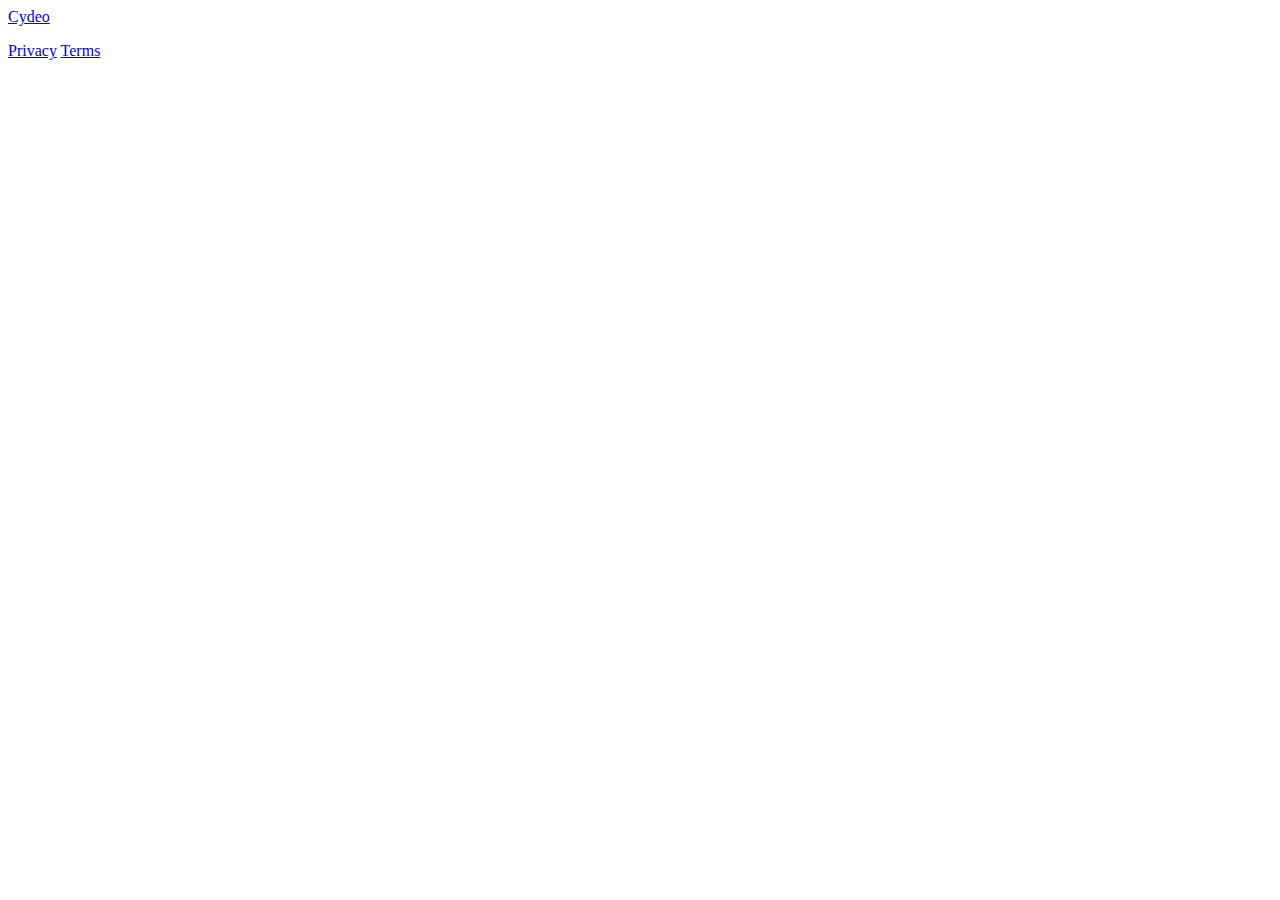
<file: Spring-09-Spring-Thymeleaf/src/main/resources/templates/fragments/index.html>
<!DOCTYPE html>
<html xmlns:th="http://www.thymeleaf.org">
<head>
    <meta charset="UTF-8">
    <title>Title</title>

</head>
<body>


<div th:fragment="main-menu">

    <a href="https://cydeo.com/">Cydeo</a>

</div>


<p th:fragment="footer-menu">
    <a href="privacy">Privacy</a>
    <a href="term and conditions">Terms</a>
</p>





</body>
</html>
</file>
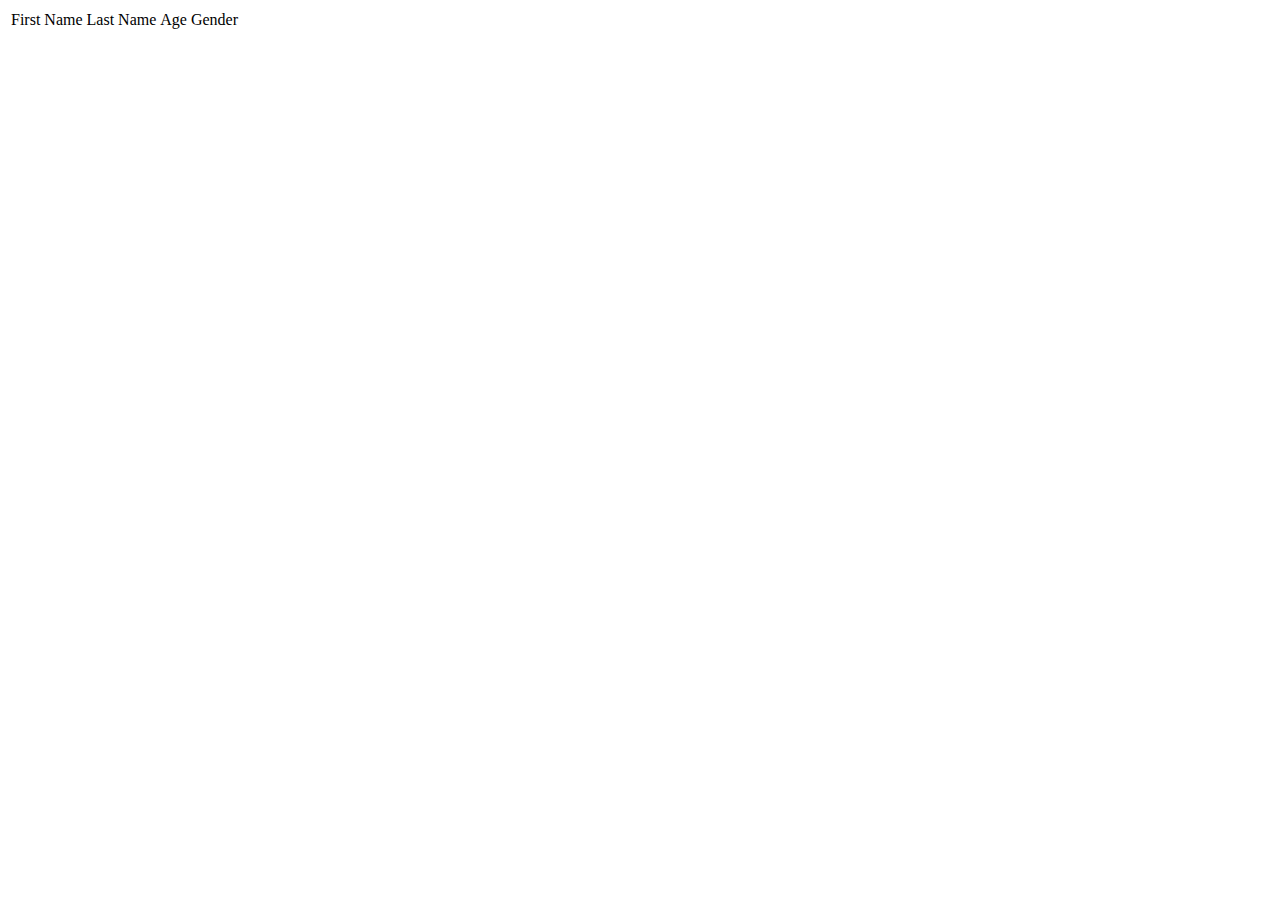
<file: Spring-08-Spring-MVC-Model/src/main/resources/templates/mentor/mentorList.html>
<!DOCTYPE html>
<html xmlns:th="http://www.thymeleaf.org">
<head>
    <meta charset="UTF-8">
    <title>Title</title>
</head>
<body>
<table>
    <thead>
    <tr>
        <td>First Name</td>
        <td>Last Name</td>
        <td>Age</td>
        <td>Gender</td>
    </tr>
    </thead>
    <tbody>
    <tr>
        <td th:text="${mentors.get(0).firstName}"></td>
        <td th:text="${mentors.get(0).lastName}"></td>
        <td th:text="${mentors.get(0).age}"></td>
        <th th:text="${mentors.get(0).gender}"></th>
    </tr>

    <tr>
        <td th:text="${mentors.get(1).firstName}"></td>
        <td th:text="${mentors.get(1).lastName}"></td>
        <td th:text="${mentors.get(1).age}"></td>
        <th th:text="${mentors.get(1).gender}"></th>
    </tr>
    <tr>
        <td th:text="${mentors.get(2).firstName}"></td>
        <td th:text="${mentors.get(2).lastName}"></td>
        <td th:text="${mentors.get(2).age}"></td>
        <th th:text="${mentors.get(2).gender}"></th>
    </tr>
    </tbody>
</table>
</body>
</html>
</file>
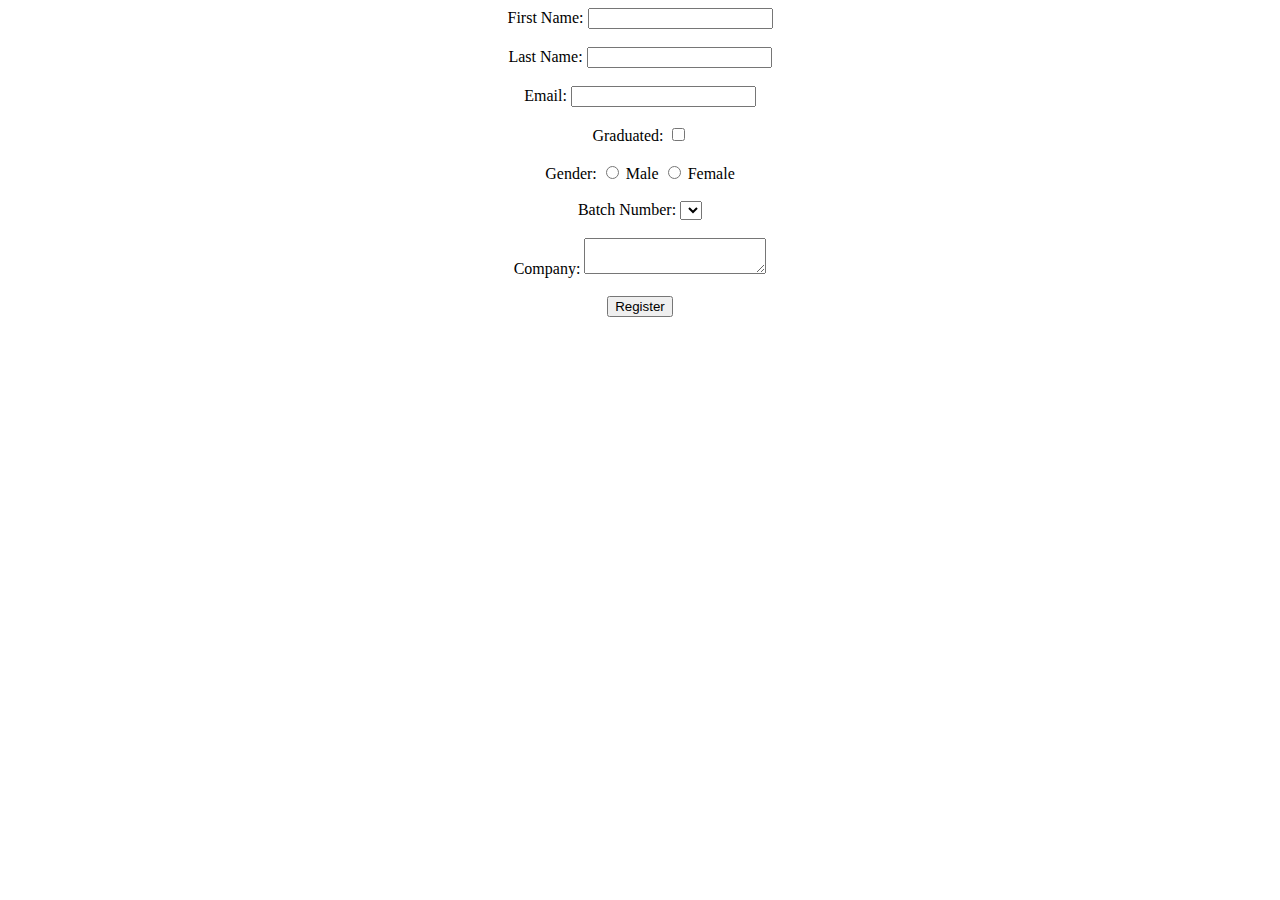
<file: Spring-09-Spring-Thymeleaf/src/main/resources/templates/mentor/mentor-register.html>
<!DOCTYPE html>
<html xmlns:th="http://www.thymeleaf.org">
<head>
    <meta charset="UTF-8">
    <title>Title</title>
</head>

<div align="center">
<body>

<form th:action="@{/mentor/confirm}"  method="post" th:object="${mentor}">

    <label>First Name:</label>
    <input type="text" id="FirstName" th:field="*{firstName}"><br>
    <br>
    <label>Last Name:</label>
    <input type="text" id="LastName" th:field="*{lastName}"><br>
    <br>
    <label>Email:</label>
    <input type="text" id="Email" th:field="*{email}"><br>
    <br>

    <label>Graduated:</label>
    <input type="checkbox" th:field="*{graduated}"><br>
    <br>
    <label>Gender:</label>
    <input type="radio" value="Male" th:field="*{gender}"> Male
    <input type="radio" value="Female" th:field="*{gender}"> Female<br>
    <br>

    <label>Batch Number:</label>
    <select th:field="*{batch}">
        <option th:each="theBatch : ${batchList}" th:value="${theBatch}" th:text="${theBatch}"></option>
    </select><br>
    <br>
    <label>Company:</label>
    <textarea th:field="*{company}"></textarea><br>
    <br>
    <button type="submit">Register</button>

</form>


</body>
</html>
</file>
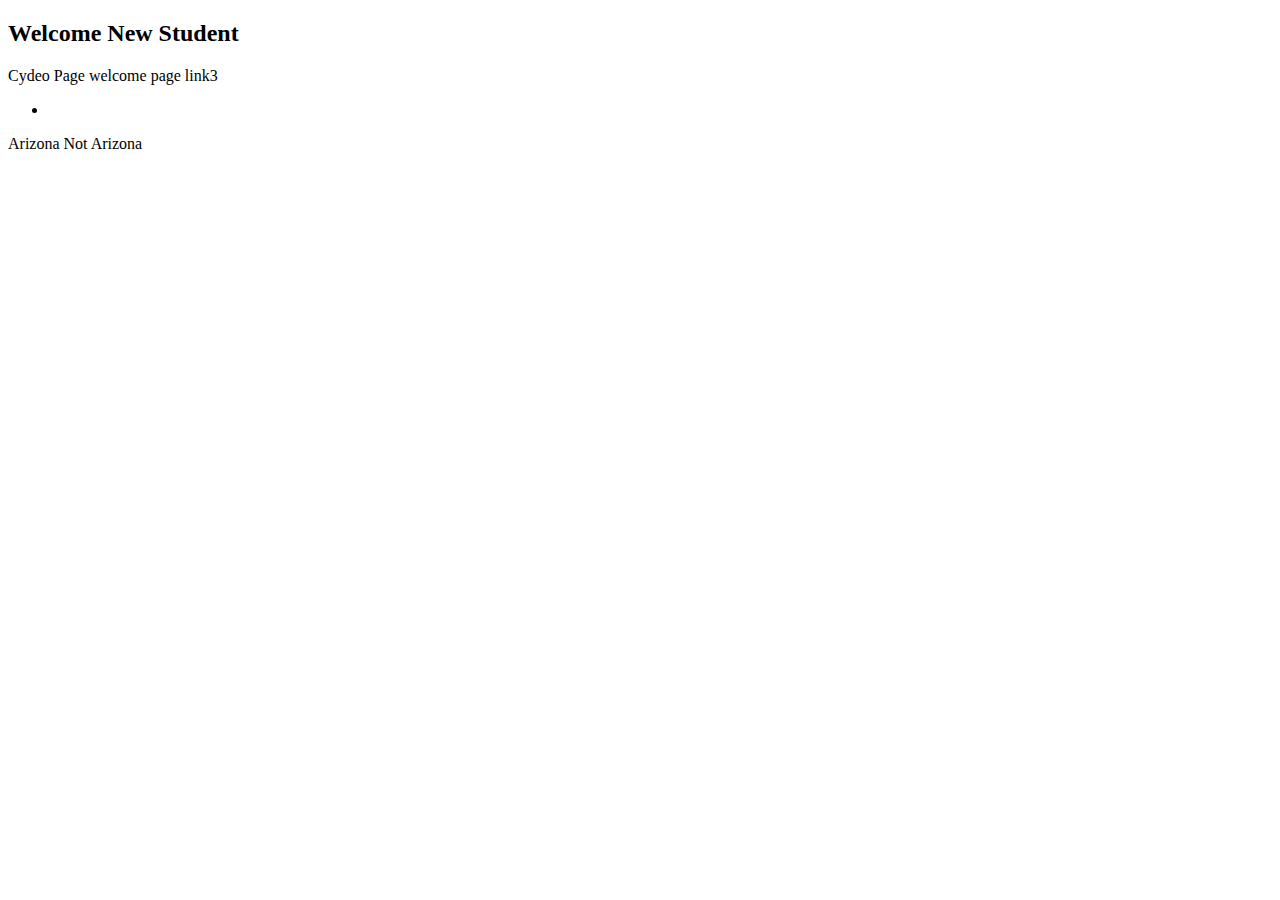
<file: Spring-09-Spring-Thymeleaf/src/main/resources/templates/student/register.html>
<!DOCTYPE html>
<html xmlns:th="http://www.thymeleaf.org">
<head>
    <meta charset="UTF-8">
    <title th:text="#{index.page.title}">Title</title>
</head>
<body>
<h2>Welcome New Student</h2>

<!--Displaying Value-->

<h2 th:text="${students.get(0).firstName}"></h2>
<h2 th:text="${students.get(0).lastName}"></h2>

<!--Concatenation-->

<h2 th:text="${ 'Welcome ' + students.get(0).firstName}"></h2>

<a th:href="@{https://cydeo.com}">Cydeo Page</a>

<!--Link-->
<a th:href="@{/student/welcome}">welcome page</a>
<a th:href="@{/student/welcome(id=${students.get(0).firstName})}">link3</a>

<ul>
    <li th:each="student: ${students}" th:text="${student.firstName}"></li>
</ul>

<!--Conditional Logic-->

<div th:text="${students.get(0).age > 25 ? 'ELIGIBLE' : 'NOT ELIGIBLE'}"></div>

<div>
    <span th:if="${students.get(0).getState() == 'Arizona'}">Arizona</span>
    <span th:unless="${students.get(0).getState() == 'Arizona'}">Not Arizona</span>
</div>

</body>
</html>
</file>
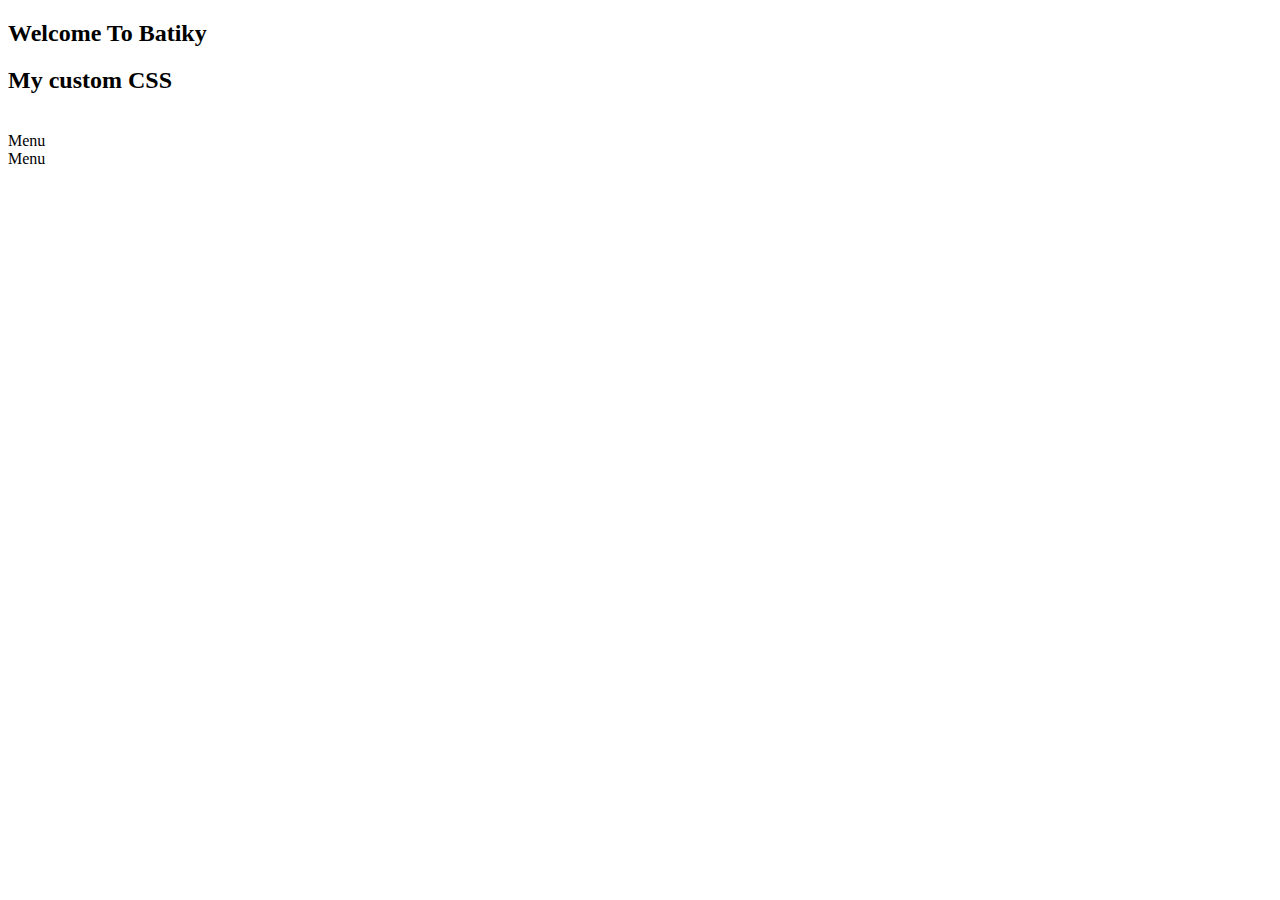
<file: Spring-09-Spring-Thymeleaf/src/main/resources/templates/student/welcome.html>
<!DOCTYPE html>
<html xmlns:th="http://www.thymeleaf.org">
<head>
    <meta charset="UTF-8">
    <title>Title</title>

    <link th:href="@{/css/bootstrap-4.1.3-dist/css/bootstrap.min.css}" rel="stylesheet" media="screen"/>

    <script th:src="@{/js/jquery-3.3.1.min.js}"></script>

    <link th:href="@{/css.custom.css}" rel="stylesheet" media="screen"/>



</head>
<body>

<h2 class="display-1 text-danger">Welcome To Batiky</h2>

<h2 class="batiky">My custom CSS</h2>

<img th:src="@{/images/welcome-38249.png}"/>


<div th:replace="/fragments/index :: footer-menu">Menu</div>
<div th:replace="/fragments/index :: main-menu">Menu</div>

</body>
</html>
</file>
